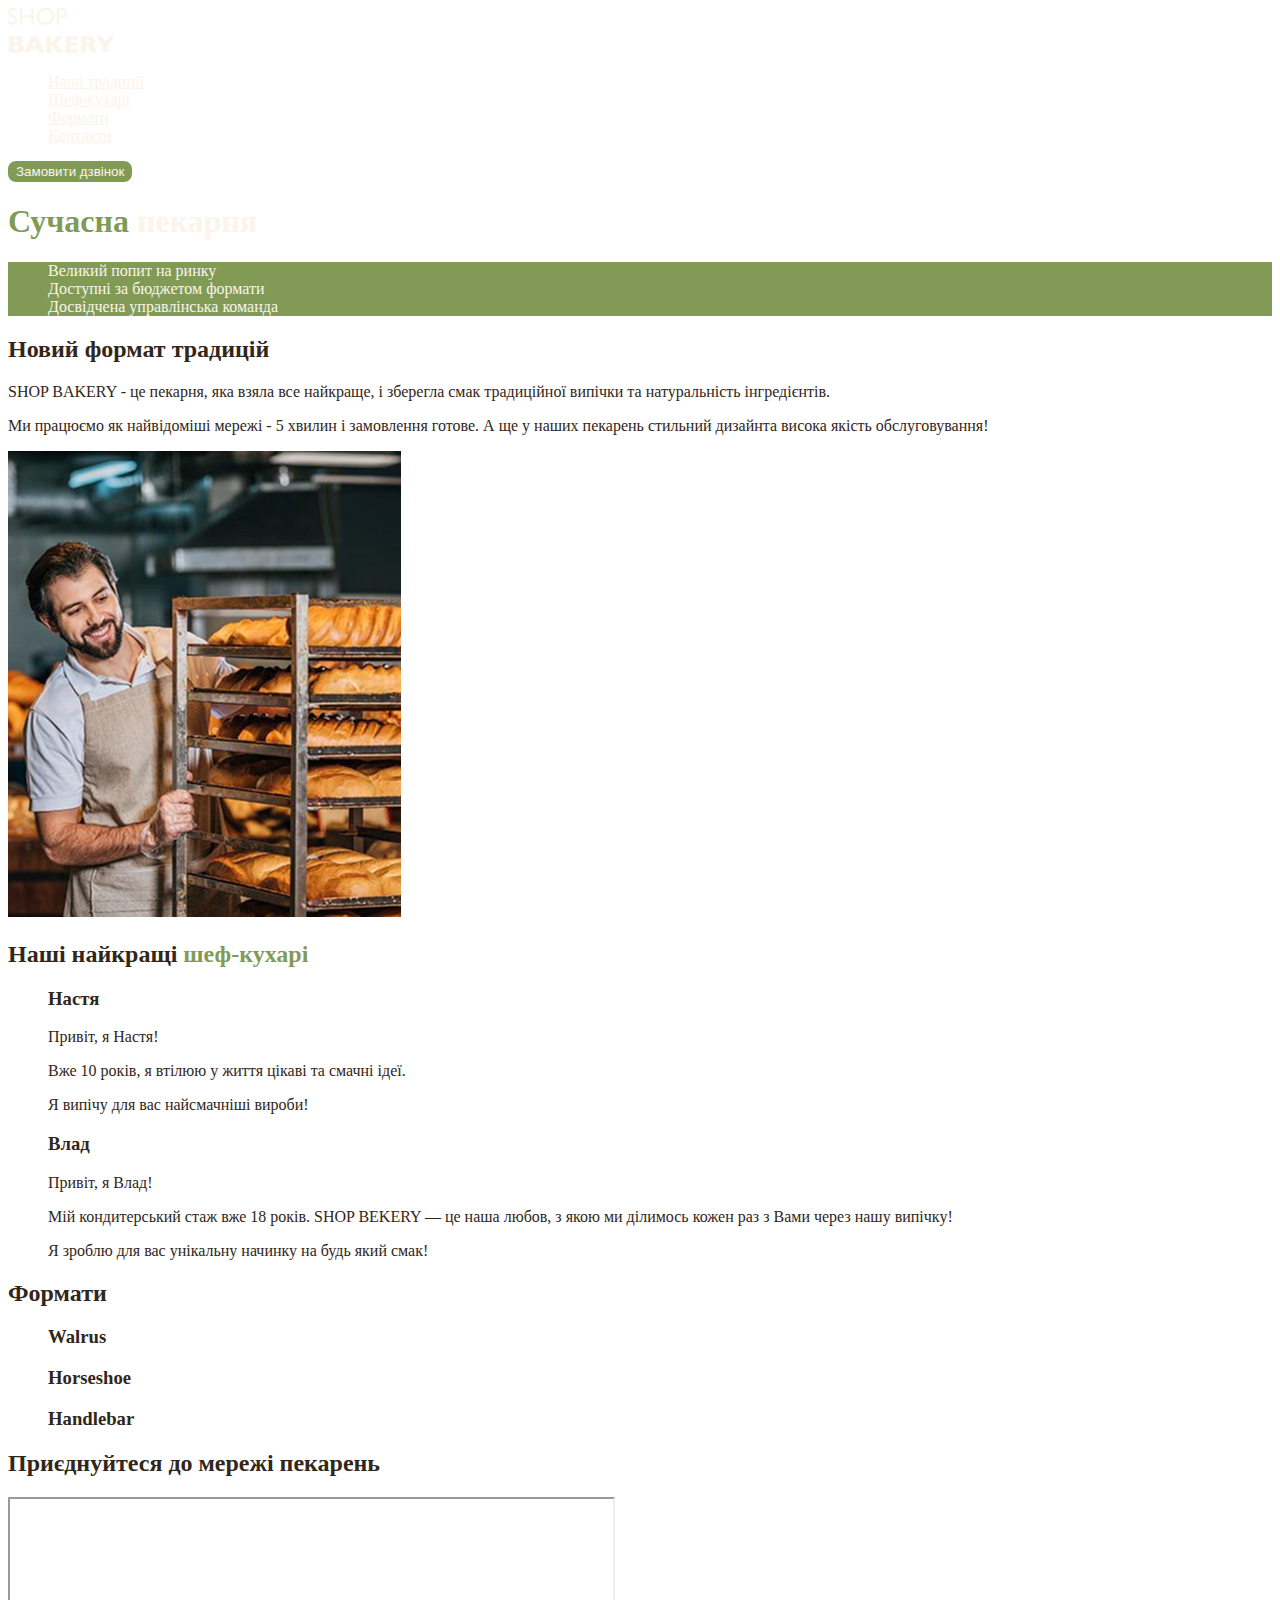
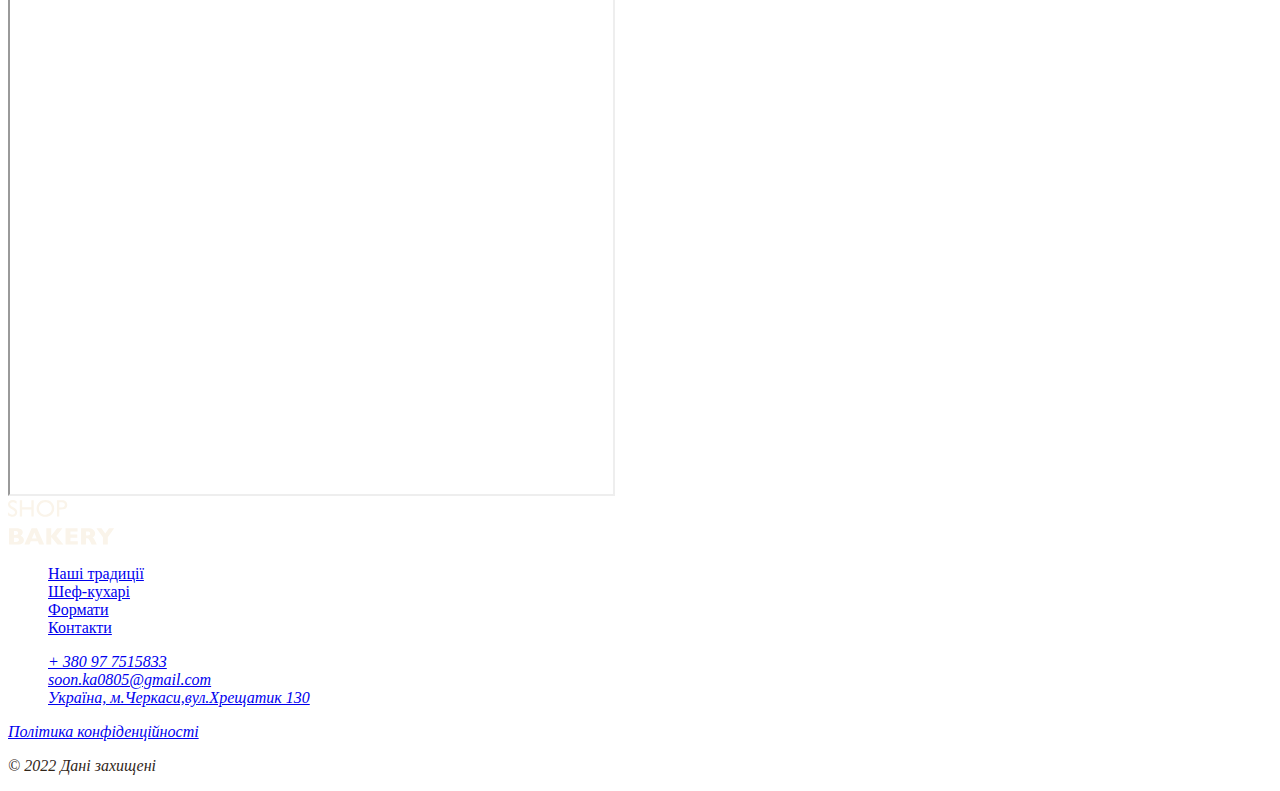
<file: index.html>
<!DOCTYPE html>
<html lang="uk">
<head>
    <meta charset="UTF-8">
    <meta http-equiv="X-UA-Compatible" content="IE=edge">
    <meta name="viewport" content="width=device-width, initial-scale=1.0">
    <title>Сучасна пекарня</title>
    <link rel="stylesheet" href="./css/styles.css">
</head>
<body>
    <header>
        <nav>
        <a href="./index.html"> </a>
            <img src="./images/logo.svg" alt="Логотип сучасної пекарні">
          <ul>
            <li><a class="link" href="#traditions-section">Наші традиції</a></li>
            <li><a class="link" href="#chefs-section">Шеф-кухарі</a></li>
            <li><a class="link" href="#formats-section">Формати</a></li>
            <li><a class="link" href="#contact-section">Контакти</a></li>
          </ul> 
        </nav>
        <button class="button" type="button">Замовити дзвінок</button>
    </header>
    <main>
            <section>
                <h1 class="hero-title"> <span class="accent">Сучасна</span> пекарня</h1>
            </section>
            <section id="traditions-section">
                <ul class="advantages-list">
                    <li>Великий попит на ринку </li>
                    <li>Доступні за бюджетом формати</li>
                    <li>Досвідчена управлінська команда</li>
                </ul>

                <h2 class="section-title">Новий формат традицій</h2>
                <p>
                    <span>SHOP BAKERY</span> - це пекарня, яка взяла все найкраще, і 
                    зберегла смак традиційної випічки та натуральність інгредієнтів.
                </p>
                <p>
                    Ми працюємо як найвідоміші мережі - <span>5 хвилин і замовлення готове</span>. А ще 
                    у наших пекарень стильний дизайнта висока якість обслуговування!
                </p>
                <img src="./images/baker-man.jpg" 
                alt="Чоловік-пекар дивитися на батони із посмішкою">
            </section>
            <section id="chefs-section">
                <h2 class="section-title">Наші найкращі <span class="accent">шеф-кухарі</span></h2>
                <ul>
                    <li>
                        <article>
                            <h3>Настя</h3>
                            <p>Привіт, я Настя!</p>
                            <p>Вже 10 років, я втілюю
                            у життя цікаві та смачні ідеї.</p>
                            <p>Я випічу для вас найсмачніші вироби!</p>
                        
                        </article>
                    </li>
                    <li>
                        <article>
                            <h3>Влад</h3>
                            <p>Привіт, я Влад!</p>
                            <p>Мій кондитерський стаж вже 18 років.
                            SHOP BEKERY — це наша любов, з якою ми ділимось кожен раз з Вами через нашу випічку!</p>
                            <p>Я зроблю для вас унікальну начинку на будь який смак!</p>
                        </article>
                    </li>
                </ul>
            </section>
            <section id="formats-section">
                <h2 class="section-title">Формати</h2>
                <ul>
                    <li>
                        <article>
                        <h3 lang="en">Walrus</h3>
                    </article>
                </li>
                    <li>
                        <article>
                        <h3 lang="en">Horseshoe</h3>
                    </article>
                </li>
                    <li>
                        <article>
                        <h3 lang="en">Handlebar</h3>
                    </article>
                </li>
                </ul>
            </section>
            <section id="contact-section">
                <h2 class="section-title">Приєднуйтеся до мережі пекарень</h2>
                <iframe 
                 src="https://www.google.com/maps/embed?pb=!1m18!1m12!1m3!1d2593.815111505605!2d32.05024817712199!3d49.45021137141855!2m3!1f0!2f0!3f0!3m2!1i1024!2i768!4f13.1!3m3!1m2!1s0x40d14c84d253f8bb%3A0xc9162deaca77d674!2z0LLRg9C70LjRhtGPINCl0YDQtdGJ0LDRgtC40LosIDEzMCwg0KfQtdGA0LrQsNGB0LgsINCn0LXRgNC60LDRgdGM0LrQsCDQvtCx0LvQsNGB0YLRjCwgMTgwMDA!5e0!3m2!1suk!2sua!4v1766829820640!5m2!1suk!2sua" 
                 width="603"
                 height="595"  
                 allowfullscreen="" 
                 loading="lazy" 
                 referrerpolicy="no-referrer-when-downgrade">
                </iframe>
            </section>
    </main> 
   
    <footer>
                <nav>
                    <a href="#">
                        <img src="./images/logo.svg" alt="Логотип сучасної пекарні">
                    </a>
                    <ul>
                        <li><a href="#">Наші традиції</a></li>
                        <li><a href="#">Шеф-кухарі</a></li>
                        <li><a href="#">Формати</a></li>
                        <li><a href="#">Контакти</a></li>
                    </ul>
                </nav>
               <address>
                <ul>
                    <li>
                        <a href="tel:+380977515833"> + 380 97 7515833</a>
                    </li>
                    <li>
                        <a href="mailto:soon.ka0805@gmail.com">soon.ka0805@gmail.com</a>
                    </li>
                    <li>
                        <a href="https://maps.app.goo.gl/SGWRwLRoyRjwvVMCA" target="_blank">Україна, м.Черкаси,вул.Хрещатик 130</a>
                    </li>
                    <li>
                        <a href="#">
                        <!-- facebook icon -->
                    </a>
                </li>
                    <li>
                        <a href="#">
                        <!-- instagram icon -->
                    </a>

                </ul>
                <a href="#" target="_blank">Політика конфіденційності</a>
                <p>&copy; 2022 Дані захищені</p>
               </address> 
         
    </footer>
    
</body>
</html>
</file>
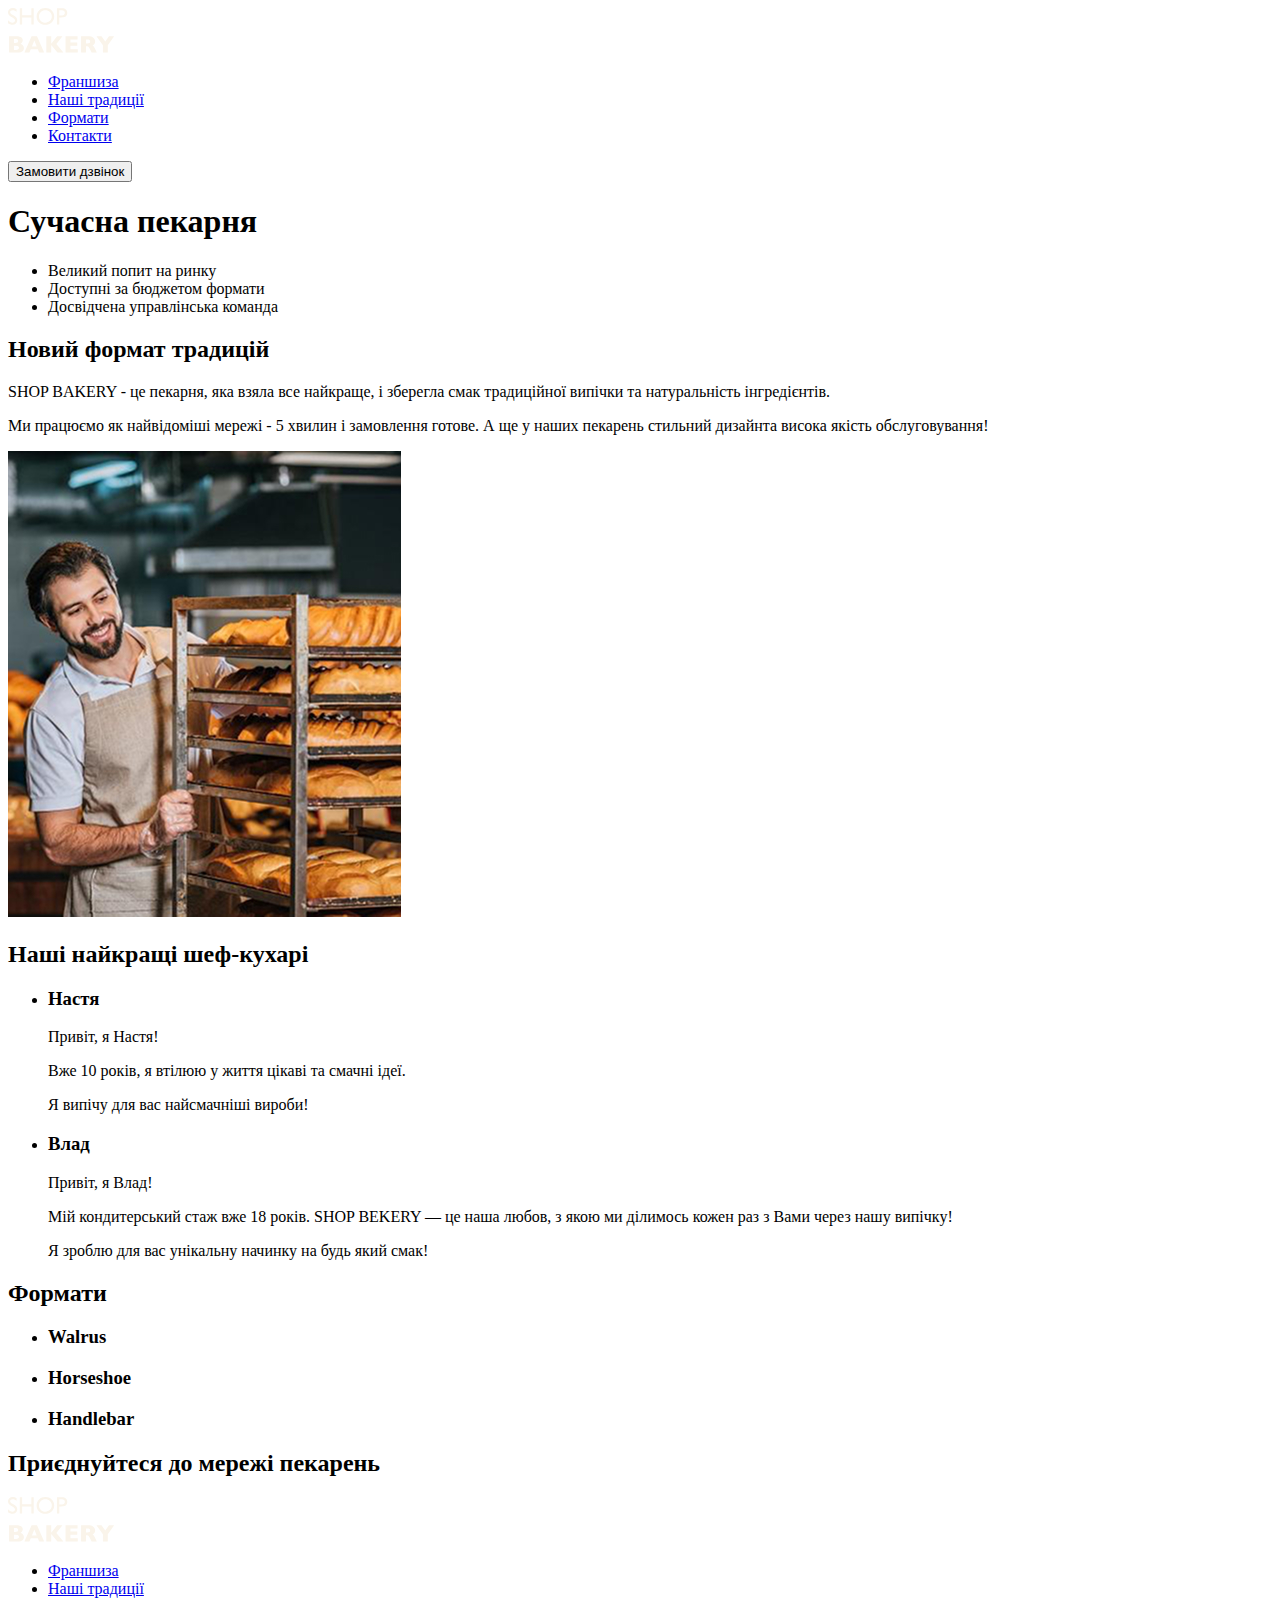
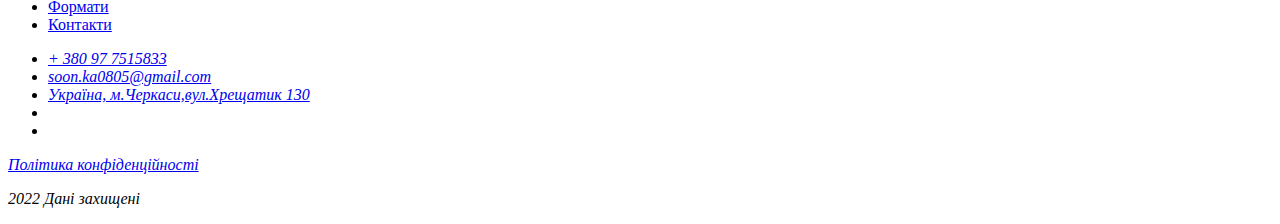
<file: genius/index.html>
<!DOCTYPE html>
<html lang="uk">
<head>
    <meta charset="UTF-8">
    <meta http-equiv="X-UA-Compatible" content="IE=edge">
    <meta name="viewport" content="width=device-width, initial-scale=1.0">
    <title>Сучасна пекарня</title>
</head>
<body>
    <header>
        <nav>
        <a href="#">
            <img src="./images/logo.svg" alt="Логотип сучасної пекарні">
          <ul>
            <li><a href="#" ">Франшиза</a></li>
            <li><a href="#">Наші традиції</a></li>
            <li><a href="#">Формати</a></li>
            <li><a href="#">Контакти</a></li>
          </ul> 
        </nav>
        <button type="button">Замовити дзвінок</button>
    </header>
    <main>
            <section>
                <h1>Сучасна пекарня</h1>
            </section>
            <section>
                <ul>
                    <li>Великий попит на ринку </li>
                    <li>Доступні за бюджетом формати</li>
                    <li>Досвідчена управлінська команда</li>
                </ul>

                <h2>Новий формат традицій</h2>
                <p>
                    <span>SHOP BAKERY</span> - це пекарня, яка взяла все найкраще, і 
                    зберегла смак традиційної випічки та натуральність інгредієнтів.
                </p>
                <p>
                    Ми працюємо як найвідоміші мережі - <span>5 хвилин і замовлення готове</span>. А ще 
                    у наших пекарень стильний дизайнта висока якість обслуговування!
                </p>
                <img src="./images/baker-man.jpg" alt="Чоловік-пекар дивитися на батони із посмішкою">
            </section>
            <section>
                <h2>Наші найкращі шеф-кухарі</h2>
                <ul>
                    <li>
                        <article>
                            <h3>Настя</h3>
                            <p>Привіт, я Настя!</p>
                            <p>Вже 10 років, я втілюю
                                у життя цікаві та смачні ідеї.</p>
                            <p>Я випічу для вас найсмачніші вироби!</p>
                        
                        </article>
                    </li>
                    <li>
                        <article>
                            <h3>Влад</h3>
                            <p>Привіт, я Влад!</p>
                            <p>Мій кондитерський стаж вже 18 років.
                                SHOP BEKERY — це наша любов, з якою ми ділимось кожен раз з Вами через нашу випічку!</p>
                    <p>Я зроблю для вас унікальну начинку на будь який смак!</p>

                 </article>
            </section>
            <section>
                <h2>Формати</h2>
                <ul>
                    <li>
                        <article>
                        <h3 lang="en">Walrus</h3>
                    </article>
                </li>
                    <li>
                        <article>
                        <h3 lang="en">Horseshoe</h3>
                    </article>
                </li>
                    <li>
                        <article>
                        <h3 lang="en">Handlebar</h3>
                    </article>
                </li>
                </ul>
            </section>
            <section>
                <h2>Приєднуйтеся до мережі пекарень</h2>
            </section>
    </main> 
   
    <footer>
                <nav>
                    <a href="#">
                        <img src="./images/logo.svg" alt="Логотип сучасної пекарні">
                    </a>
                    <ul>
                        <li><a href="#" ">Франшиза</a></li>
                            <li><a href=" #">Наші традиції</a></li>
                        <li><a href="#">Формати</a></li>
                        <li><a href="#">Контакти</a></li>
                    </ul>
                </nav>
               <address>
                <ul>
                    <li>
                        <a href="tel:+380977515833"> + 380 97 7515833</a>
                    </li>
                    <li>
                        <a href="mailto:soon.ka0805@gmail.com">soon.ka0805@gmail.com</a>
                    </li>
                    <li>
                        <a href="https://maps.app.goo.gl/SGWRwLRoyRjwvVMCA" target="_blank">Україна, м.Черкаси,вул.Хрещатик 130</a>
                    </li>
                    <li>
                        <a href="#">
                        <!-- facebook icon -->
                    </a>
                </li>
                    <li>
                        <a href="#">
                        <!-- instagram icon -->
                    </a>

                </ul>
                <a href="#" target="_blank">Політика конфіденційності</a>
                <p>2022 Дані захищені</p>
               </address> 
         
    </footer>
    
</body>
</html>
</file>
<file: css/styles.css>
:root {
    --color-primary-dark: #31261a;
    --color-primary-light: #faf4ea;
    --color-brand-light: #819B57;
    --color-brand-dark: #465929;
}


/* Base */
body {
    color: var(--color-primary-dark);
}

ul {
    list-style-type: none;
}

/* Buttons */
.button {
    color: var(--color-primary-light);
    background-color: var(--color-brand-light);
    border: 2px solid var(--color-brand-light);
    border-radius: 8px;
    cursor: pointer;
}

.button:hover {
    color: var(--color-brand-dark);
    background-color: transparent;
}

/* Links */
.link {
    color : var(--color-primary-light);
}

.link:hover {
    color: var(--color-brand-light);
}

/* Hero Section */
.hero-title {
    color: var(--color-primary-light);
}

.hero-title .accent {
    color: var(--color-brand-light); /*  HEX value */
}

/* Advantages Section */
.advantages-list {
    color: var(--color-primary-light);
    background-color: var(--color-brand-light);
}

 
.section-title .accent {
    color: var(--color-brand-light);
}
</file>
